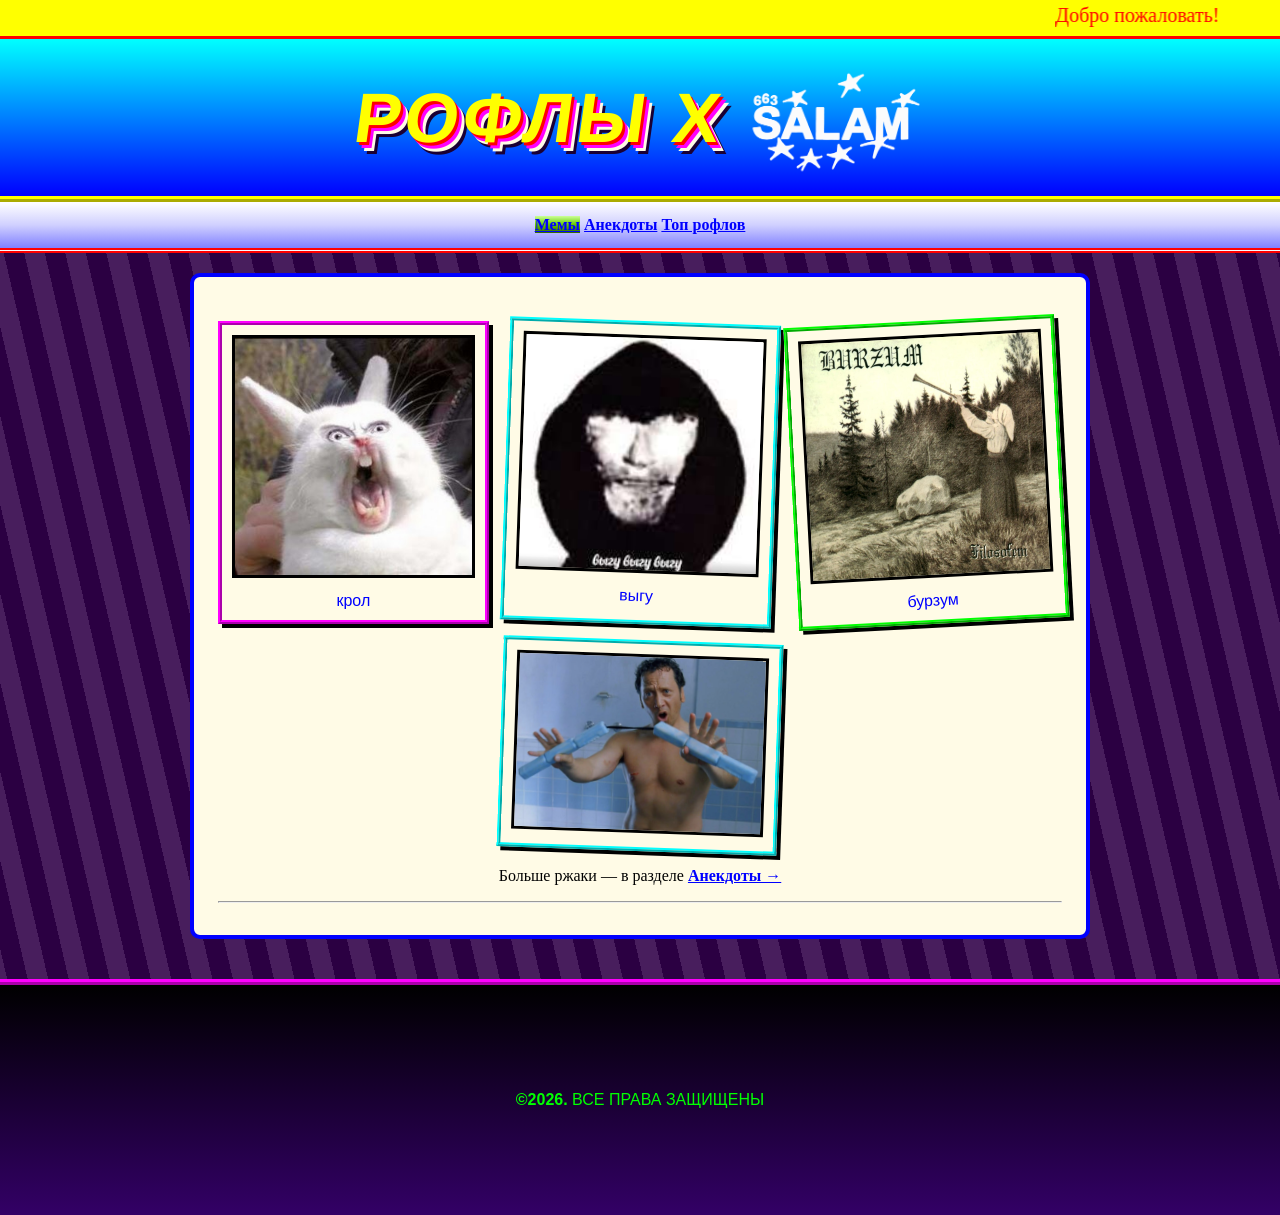
<file: lab2/index.html>
<!DOCTYPE html>
<html lang="ru">
<head>
    <meta charset="UTF-8">
    <title>Рофлы</title>
    <link rel="stylesheet" href="css/styles.css">
</head>
<body>

    <div class="beg">
        <marquee behavior="scroll" direction="left" scrollamount="15">
            Добро пожаловать!
        </marquee>
    </div>

    <header class="header">
        <h1 id="site-title">Рофлы     X</h1>
        <img src="../img/salam.png" width="180px" height="auto">
    </header>

    <nav class="nav">
        <a href="index.html" class="active">Мемы</a>
        <a href="anekdoty.html">Анекдоты</a>
        <a href="top.html">Топ рофлов</a>
    </nav>

    <main class="container">
        <div class="container-inner">
            <div class="card-grid">
                <div class="card">
                    <img src="../img/krol.jpg" alt="крол">
                    <p>крол</p>
                </div>
                <div class="card">
                    <img src="../img/vigu.jpg" alt="выгу">
                    <p>выгу</p>
                </div>
                <div class="card">
                    <img src="../img/burzum.jpg" alt="бурзум">
                    <p>бурзум</p>
                </div>
                <div class="card">
                    <img src="../img/stan.png" alt="стэн">
                </div>
            </div>


            <p style="text-align:center;">
                Больше ржаки — в разделе
                <a href="anekdoty.html">Анекдоты →</a>
            </p>

            <hr>

        </div>
    </main>

    <footer class="footer">
        <p><b>©2026.</b> ВСЕ ПРАВА ЗАЩИЩЕНЫ</p>
    </footer>

</body>
</html>
</file>
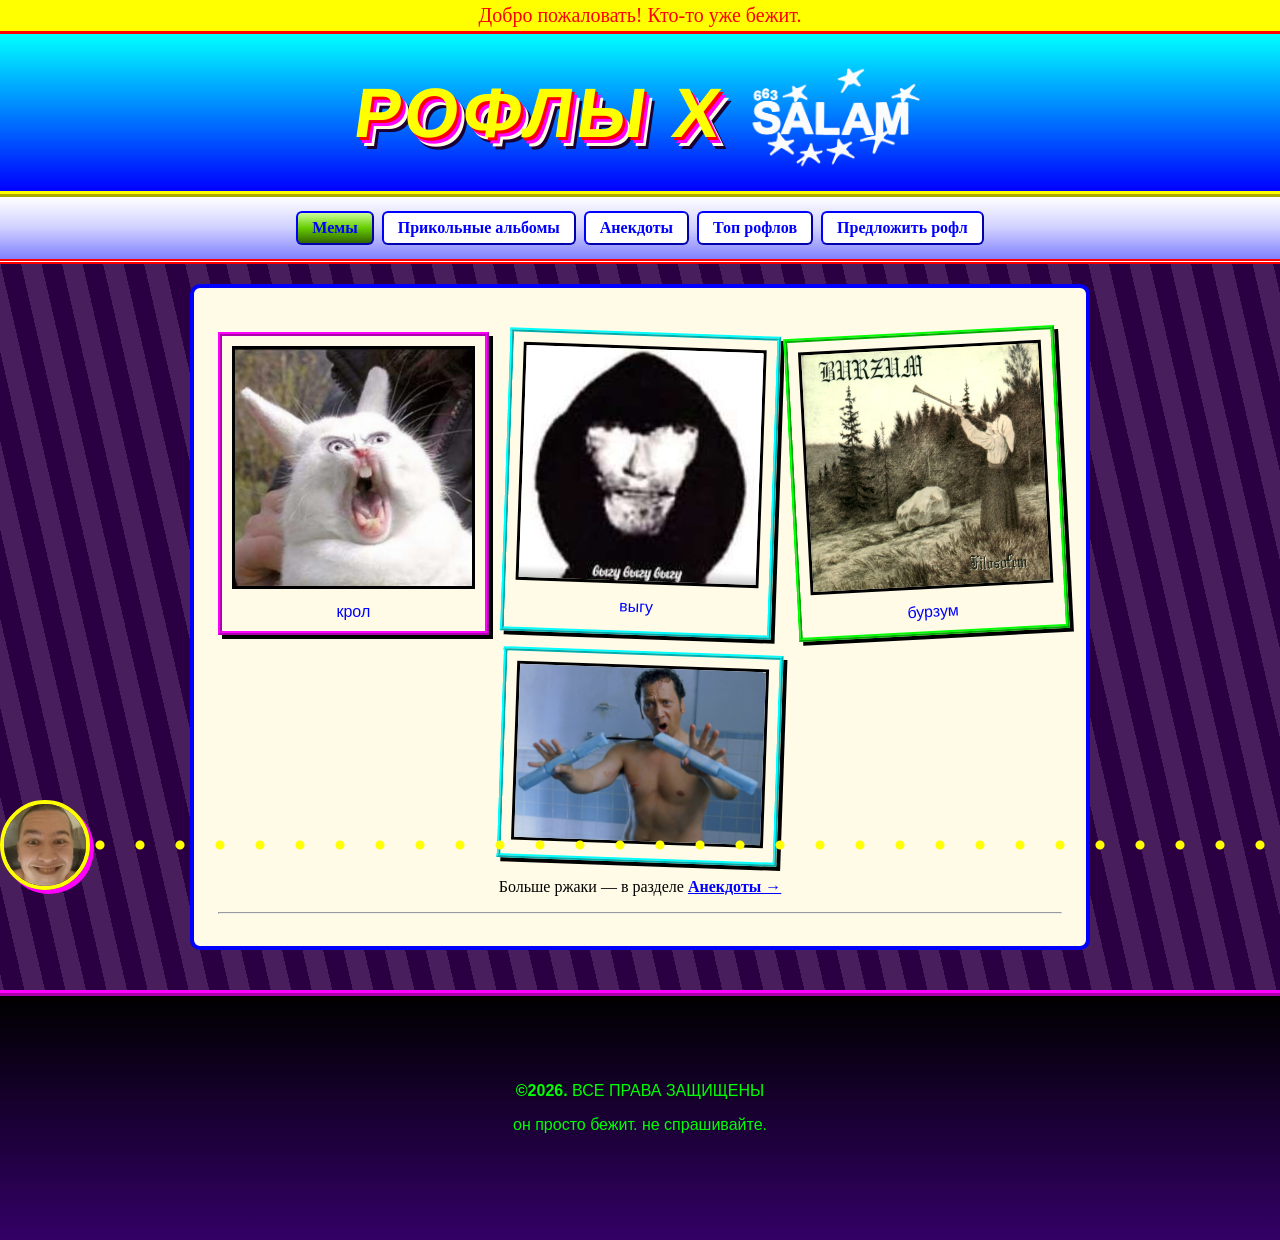
<file: lab4/index.html>
<!DOCTYPE html>
<html lang="ru">
<head>
    <meta charset="UTF-8">
    <meta name="viewport" content="width=device-width, initial-scale=1.0">
    <title>Рофлы</title>
    <link rel="stylesheet" href="css/styles.css">
</head>
<body>

    <div class="beg">Добро пожаловать! Кто-то уже бежит.</div>

    <header class="header">
        <h1 id="site-title">Рофлы     X</h1>
        <img src="../img/salam.png" alt="салам" width="180">
    </header>

    <nav class="nav">
        <a href="index.html" class="active">Мемы</a>
        <a href="albums.html">Прикольные альбомы</a>
        <a href="anekdoty.html">Анекдоты</a>
        <a href="top.html">Топ рофлов</a>
        <a href="feedback.html">Предложить рофл</a>
    </nav>

    <main class="container">
        <div class="container-inner">
            <div class="card-grid">
                <div class="card">
                    <img src="../img/krol.jpg" alt="крол">
                    <p>крол</p>
                </div>
                <div class="card">
                    <img src="../img/vigu.jpg" alt="выгу">
                    <p>выгу</p>
                </div>
                <div class="card">
                    <img src="../img/burzum.jpg" alt="бурзум">
                    <p>бурзум</p>
                </div>
                <div class="card">
                    <img src="../img/stan.png" alt="стэн">
                </div>
            </div>

            <p class="note">
                Больше ржаки — в разделе
                <a href="anekdoty.html">Анекдоты →</a>
            </p>

            <hr>
        </div>
    </main>

    <footer class="footer">
        <p><b>©2026.</b> ВСЕ ПРАВА ЗАЩИЩЕНЫ</p>
        <p class="footer__small">он просто бежит. не спрашивайте.</p>
    </footer>

    <div class="dots" aria-hidden="true"></div>
    <img class="runner" src="../img/friend.jpg" alt="" aria-hidden="true">

</body>
</html>
</file>
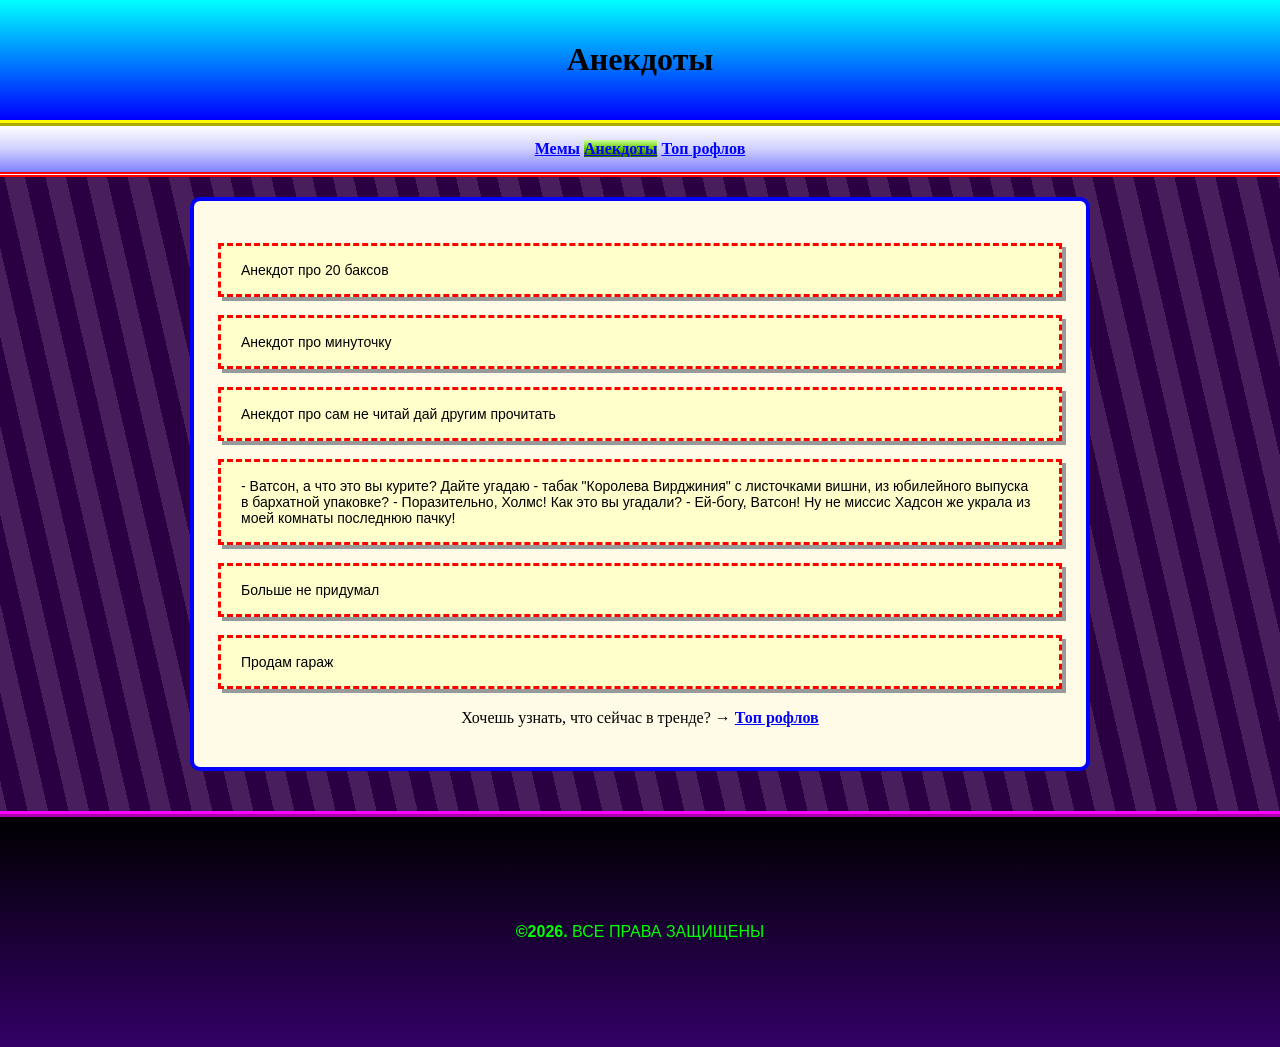
<file: lab2/anekdoty.html>
<!DOCTYPE html>
<html lang="ru">
<head>
    <meta charset="UTF-8">
    <title>Анекдоты</title>
    <link rel="stylesheet" href="css/styles.css">
</head>
<body>
    <header class="header">
        <h1>Анекдоты</h1>
    </header>

    <nav class="nav">
        <a href="index.html">Мемы</a>
        <a href="anekdoty.html" class="active">Анекдоты</a>
        <a href="top.html">Топ рофлов</a>
    </nav>

    <main class="container">
        <div class="container-inner">
            <div class="joke">
                Анекдот про 20 баксов
            </div>

            <div class="joke">
                Анекдот про минуточку
            </div>

            <div class="joke">
                Анекдот про сам не читай дай другим прочитать
            </div>

            <div class="joke">
                - Ватсон, а что это вы курите? Дайте угадаю - табак "Королева Вирджиния"
                с листочками вишни, из юбилейного выпуска в бархатной упаковке?
                - Поразительно, Холмс! Как это вы угадали?
                - Ей-богу, Ватсон! Ну не миссис Хадсон же украла из моей комнаты
                последнюю пачку!
            </div>

            <div class="joke">
                Больше не придумал
            </div>

            <div class="joke">
                Продам гараж
            </div>

            <p style="text-align:center; margin-top:20px;">
                Хочешь узнать, что сейчас в тренде? →
                <a href="top.html">Топ рофлов</a>
            </p>
        </div>
    </main>

    <footer class="footer">
        <p><b>©2026.</b> ВСЕ ПРАВА ЗАЩИЩЕНЫ</p>
    </footer>

</body>
</html>
</file>
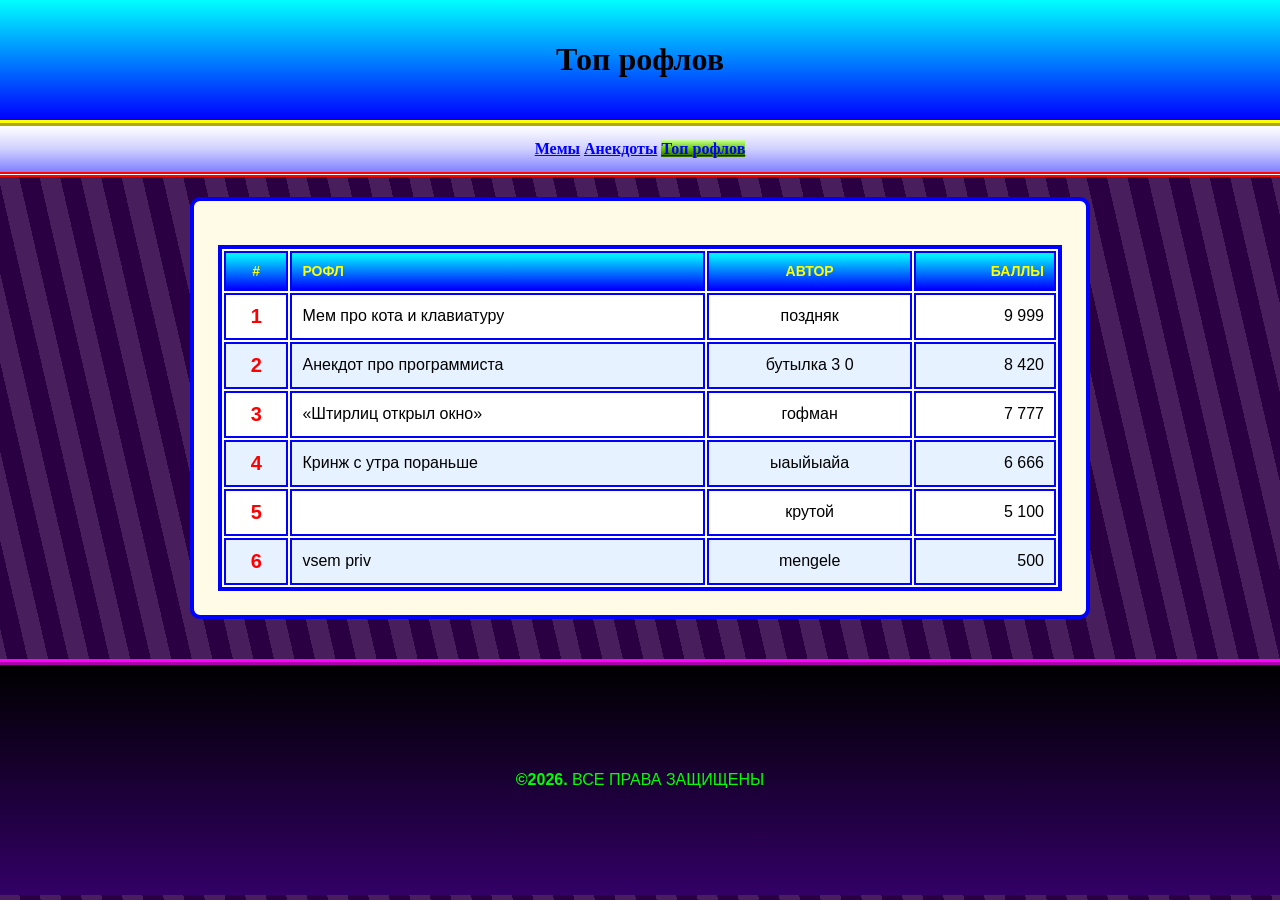
<file: lab2/top.html>
<!DOCTYPE html>
<html lang="ru">
<head>
    <meta charset="UTF-8">
    <title>Топ</title>
    <link rel="stylesheet" href="css/styles.css">
</head>
<body>

    <header class="header">
        <h1>Топ рофлов</h1>
    </header>

    <nav class="nav">
        <a href="index.html">Мемы</a>
        <a href="anekdoty.html">Анекдоты</a>
        <a href="top.html" class="active">Топ рофлов</a>
    </nav>

    <main class="container">
        <div class="container-inner">

            <table>
                <thead>
                    <tr>
                        <th class="center">#</th>
                        <th class="left">Рофл</th>
                        <th class="center">Автор</th>
                        <th class="right">Баллы</th>
                    </tr>
                </thead>
                <tbody>
                    <tr>
                        <td class="center rank">1</td>
                        <td class="left">Мем про кота и клавиатуру</td>
                        <td class="center">поздняк</td>
                        <td class="right">9 999</td>
                    </tr>
                    <tr>
                        <td class="center rank">2</td>
                        <td class="left">Анекдот про программиста</td>
                        <td class="center">бутылка 3 0</td>
                        <td class="right">8 420</td>
                    </tr>
                    <tr>
                        <td class="center rank">3</td>
                        <td class="left">«Штирлиц открыл окно»</td>
                        <td class="center">гофман</td>
                        <td class="right">7 777</td>
                    </tr>
                    <tr>
                        <td class="center rank">4</td>
                        <td class="left">Кринж с утра пораньше</td>
                        <td class="center">ыаыйыайа</td>
                        <td class="right">6 666</td>
                    </tr>
                    <tr>
                        <td class="center rank">5</td>
                        <td class="left"></td>
                        <td class="center">крутой</td>
                        <td class="right">5 100</td>
                    </tr>
                    <tr>
                        <td class="center rank">6</td>
                        <td class="left">vsem priv</td>
                        <td class="center">mengele</td>
                        <td class="right">500</td>
                    </tr>
                </tbody>
            </table>
        </div>
    </main>

    <footer class="footer">
        <p><b>©2026.</b> ВСЕ ПРАВА ЗАЩИЩЕНЫ</p>
    </footer>

</body>
</html>
</file>
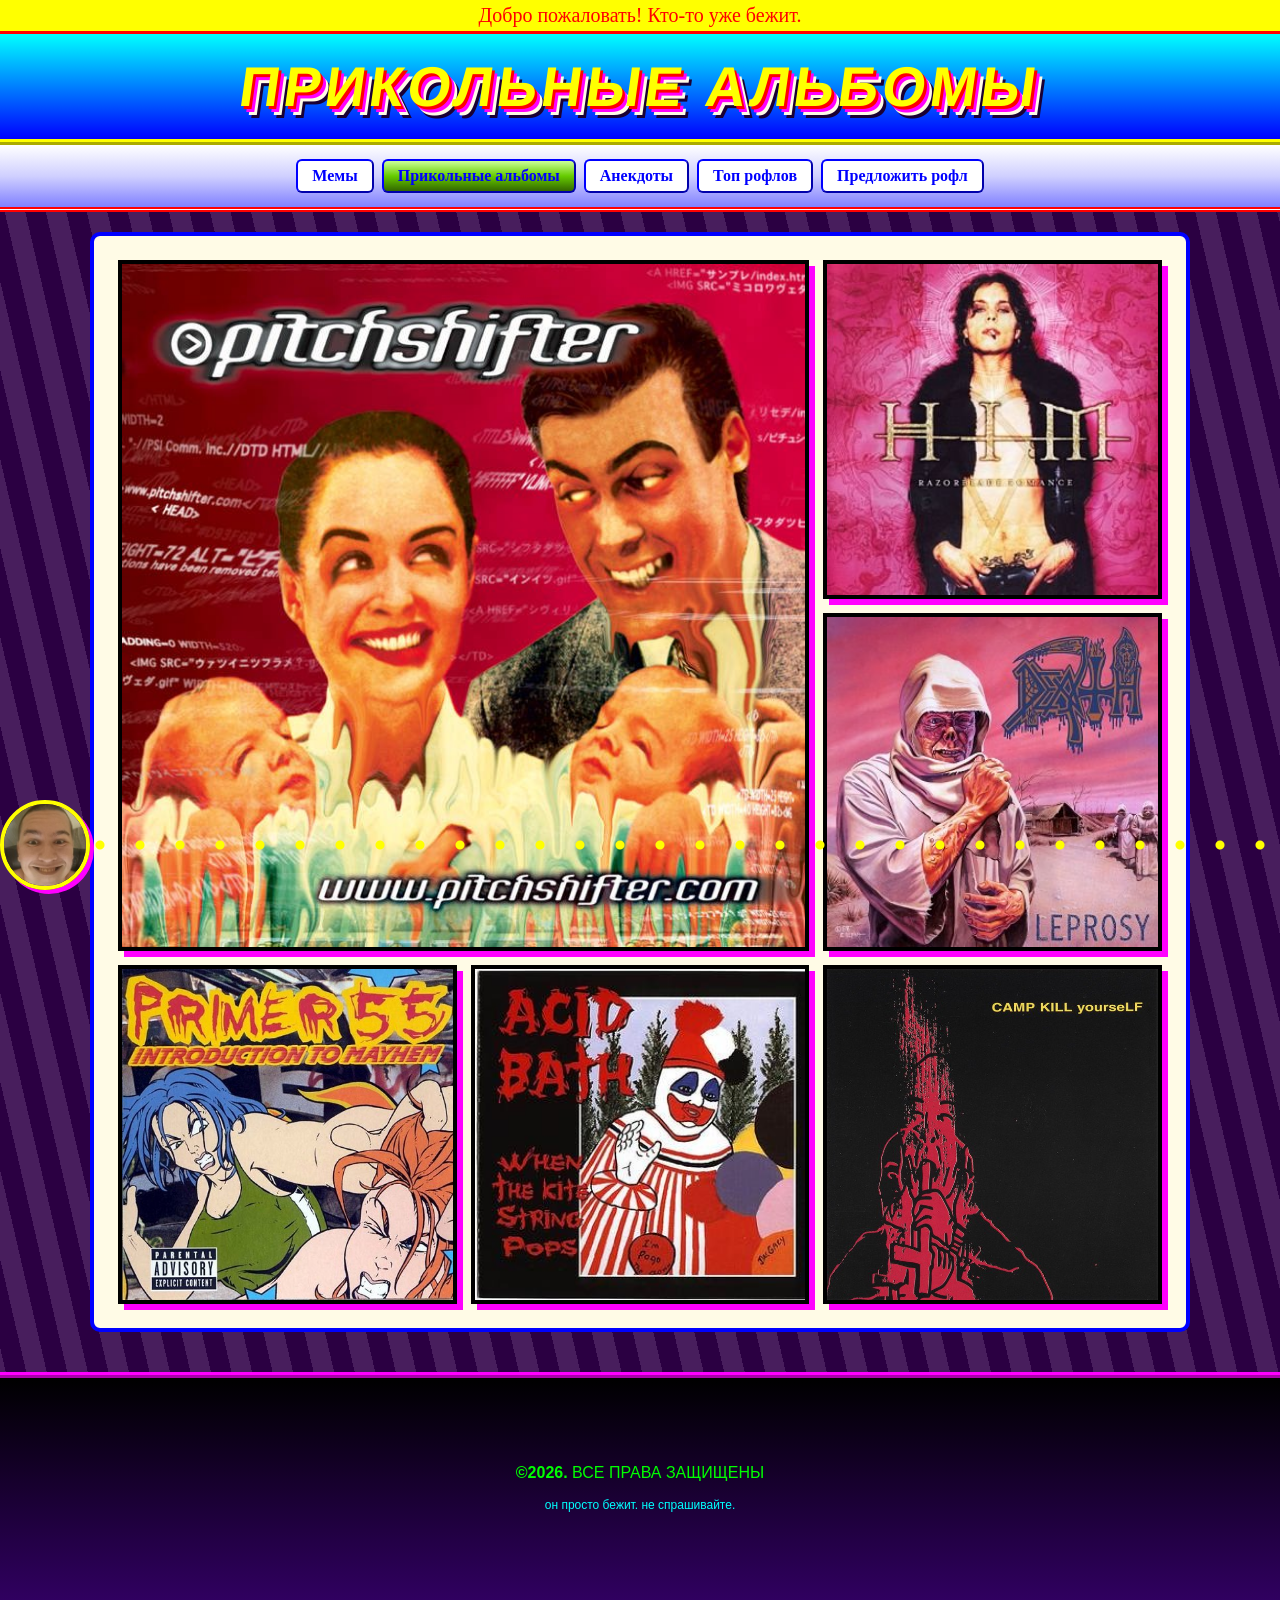
<file: lab4/albums.html>
<!DOCTYPE html>
<html lang="ru">
<head>
    <meta charset="UTF-8">
    <meta name="viewport" content="width=device-width, initial-scale=1.0">
    <title>Прикольные альбомы</title>
    <link rel="stylesheet" href="css/styles.css">
</head>
<body>

    <div class="beg">Добро пожаловать! Кто-то уже бежит.</div>

    <header class="header">
        <h1>Прикольные альбомы</h1>
    </header>

    <nav class="nav">
        <a href="index.html">Мемы</a>
        <a href="albums.html" class="active">Прикольные альбомы</a>
        <a href="anekdoty.html">Анекдоты</a>
        <a href="top.html">Топ рофлов</a>
        <a href="feedback.html">Предложить рофл</a>
    </nav>

    <main class="container container-wide">
        <div class="container-inner">
            <div class="album-grid">
                <div class="album big">
                    <img src="../img/album1.jpg" alt="Обложка альбома 1">
                </div>
                <div class="album">
                    <img src="../img/album2.jpg" alt="Обложка альбома 2">
                </div>
                <div class="album">
                    <img src="../img/album3.jpg" alt="Обложка альбома 3">
                </div>
                <div class="album">
                    <img src="../img/album4.jpg" alt="Обложка альбома 4">
                </div>
                <div class="album">
                    <img src="../img/album5.jpg" alt="Обложка альбома 5">
                </div>
                <div class="album">
                    <img src="../img/album6.jpg" alt="Обложка альбома 6">
                </div>
            </div>
        </div>
    </main>

    <footer class="footer">
        <p><b>©2026.</b> ВСЕ ПРАВА ЗАЩИЩЕНЫ</p>
        <p class="footer-small">он просто бежит. не спрашивайте.</p>
    </footer>

    <div class="dots" aria-hidden="true"></div>
    <img class="runner" src="../img/friend.jpg" alt="" aria-hidden="true">

</body>
</html>
</file>
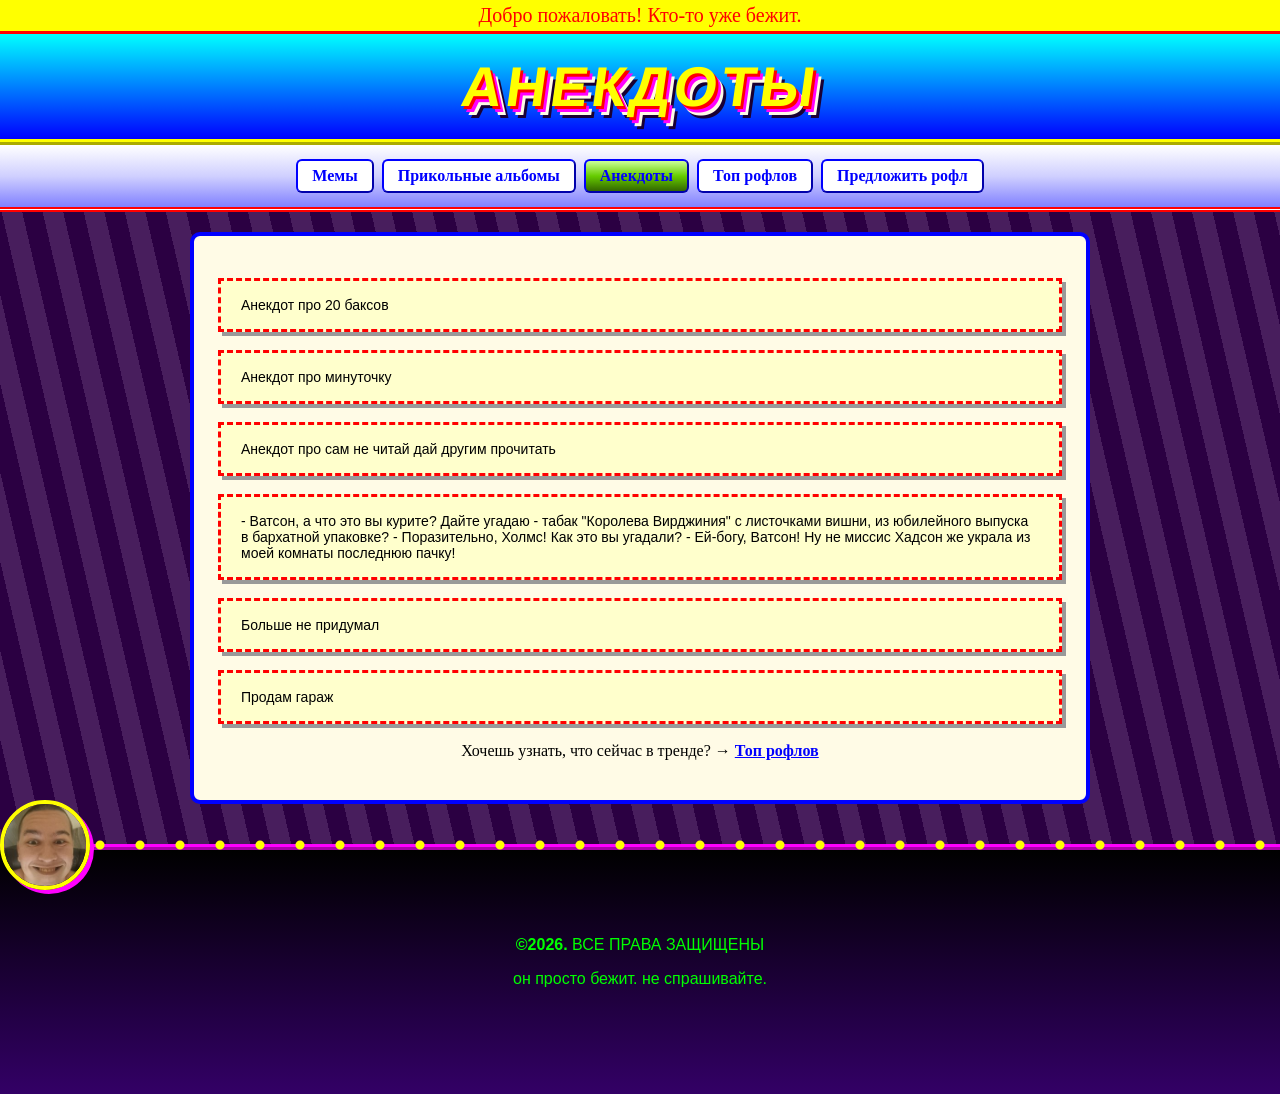
<file: lab4/anekdoty.html>
<!DOCTYPE html>
<html lang="ru">
<head>
    <meta charset="UTF-8">
    <meta name="viewport" content="width=device-width, initial-scale=1.0">
    <title>Анекдоты</title>
    <link rel="stylesheet" href="css/styles.css">
</head>
<body>

    <div class="beg">Добро пожаловать! Кто-то уже бежит.</div>

    <header class="header">
        <h1>Анекдоты</h1>
    </header>

    <nav class="nav">
        <a href="index.html">Мемы</a>
        <a href="albums.html">Прикольные альбомы</a>
        <a href="anekdoty.html" class="active">Анекдоты</a>
        <a href="top.html">Топ рофлов</a>
        <a href="feedback.html">Предложить рофл</a>
    </nav>

    <main class="container">
        <div class="container-inner">
            <div class="joke">
                Анекдот про 20 баксов
            </div>

            <div class="joke">
                Анекдот про минуточку
            </div>

            <div class="joke">
                Анекдот про сам не читай дай другим прочитать
            </div>

            <div class="joke">
                - Ватсон, а что это вы курите? Дайте угадаю - табак "Королева Вирджиния"
                с листочками вишни, из юбилейного выпуска в бархатной упаковке?
                - Поразительно, Холмс! Как это вы угадали?
                - Ей-богу, Ватсон! Ну не миссис Хадсон же украла из моей комнаты
                последнюю пачку!
            </div>

            <div class="joke">
                Больше не придумал
            </div>

            <div class="joke">
                Продам гараж
            </div>

            <p class="note">
                Хочешь узнать, что сейчас в тренде? →
                <a href="top.html">Топ рофлов</a>
            </p>
        </div>
    </main>

    <footer class="footer">
        <p><b>©2026.</b> ВСЕ ПРАВА ЗАЩИЩЕНЫ</p>
        <p class="footer__small">он просто бежит. не спрашивайте.</p>
    </footer>

    <div class="dots" aria-hidden="true"></div>
    <img class="runner" src="../img/friend.jpg" alt="" aria-hidden="true">

</body>
</html>
</file>
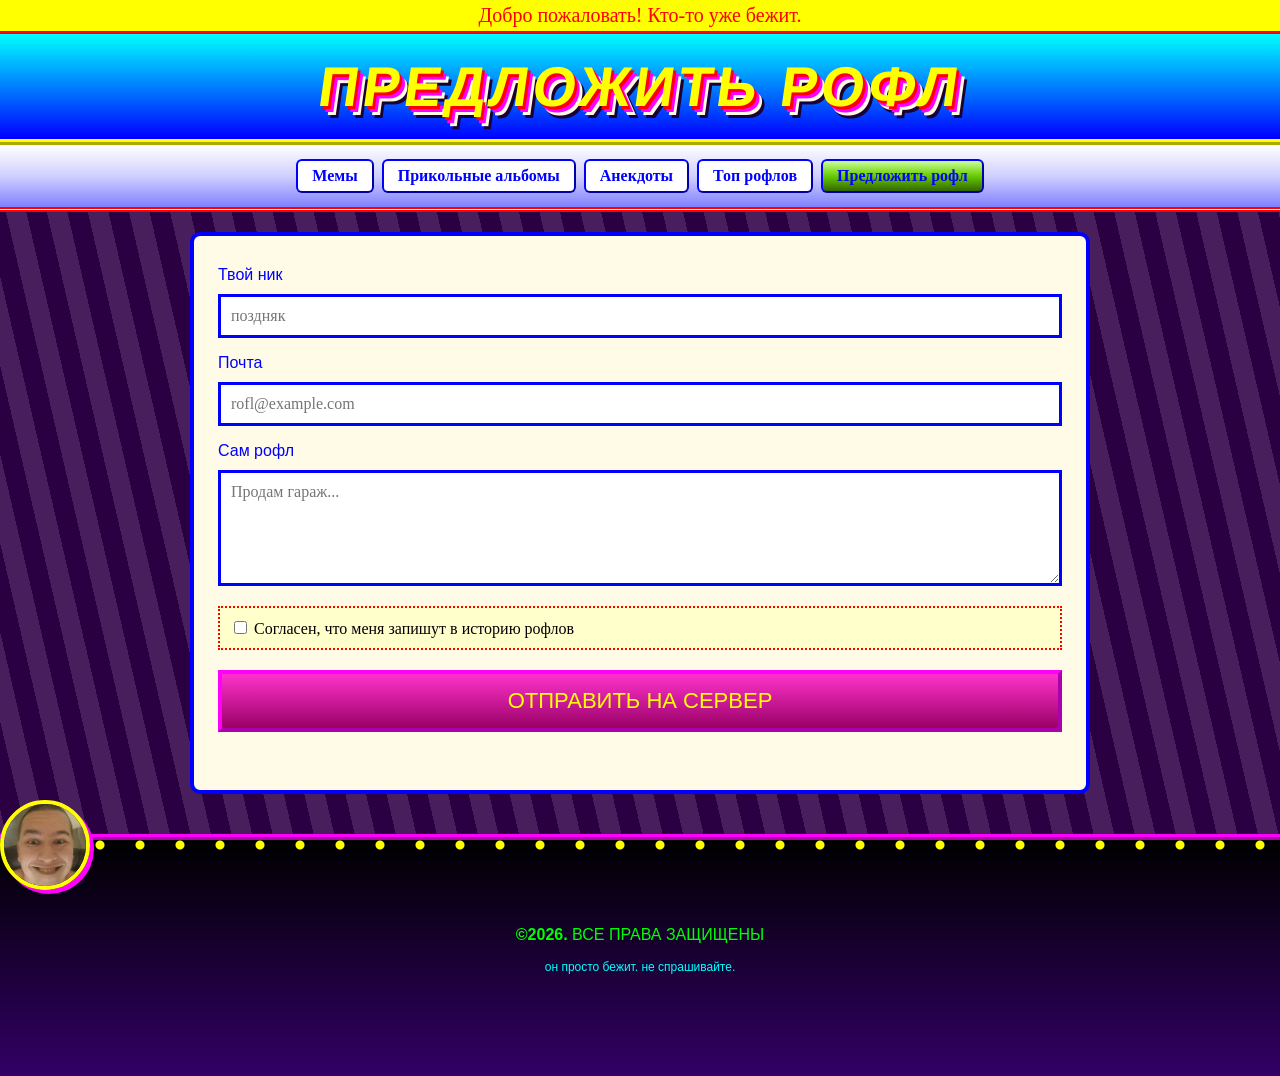
<file: lab4/feedback.html>
<!DOCTYPE html>
<html lang="ru">
<head>
    <meta charset="UTF-8">
    <meta name="viewport" content="width=device-width, initial-scale=1.0">
    <title>Предложить рофл</title>
    <link rel="stylesheet" href="css/styles.css">
</head>
<body>

    <div class="beg">Добро пожаловать! Кто-то уже бежит.</div>

    <header class="header">
        <h1>Предложить рофл</h1>
    </header>

    <nav class="nav">
        <a href="index.html">Мемы</a>
        <a href="albums.html">Прикольные альбомы</a>
        <a href="anekdoty.html">Анекдоты</a>
        <a href="top.html">Топ рофлов</a>
        <a href="feedback.html" class="active">Предложить рофл</a>
    </nav>

    <main class="container">
        <div class="container-inner">
                        <form class="form" id="roflForm" action="#" method="post">

                <label class="form-label" for="nick">Твой ник</label>
                <input class="form-field" type="text" id="nick" name="nick" placeholder="поздняк" required minlength="2">

                <label class="form-label" for="email">Почта</label>
                <input class="form-field" type="email" id="email" name="email" placeholder="rofl@example.com" required>

                <label class="form-label" for="text">Сам рофл</label>
                <textarea class="form-field" id="text" name="text" rows="5" placeholder="Продам гараж..." required></textarea>

                <label class="form-option form-consent">
                    <input type="checkbox" id="agree" name="agree" required>
                    Согласен, что меня запишут в историю рофлов
                </label>

                <button class="form-button" type="submit">Отправить на сервер</button>
                <p class="form-status" id="status" role="status"></p>
            </form>
        </div>
    </main>

    <footer class="footer">
        <p><b>©2026.</b> ВСЕ ПРАВА ЗАЩИЩЕНЫ</p>
        <p class="footer-small">он просто бежит. не спрашивайте.</p>
    </footer>

    <div class="dots" aria-hidden="true"></div>
    <img class="runner" src="../img/friend.jpg" alt="" aria-hidden="true">
    <script src="js/submission.js"></script>
    <script src="js/main.js"></script>
</body>
</html>
</file>
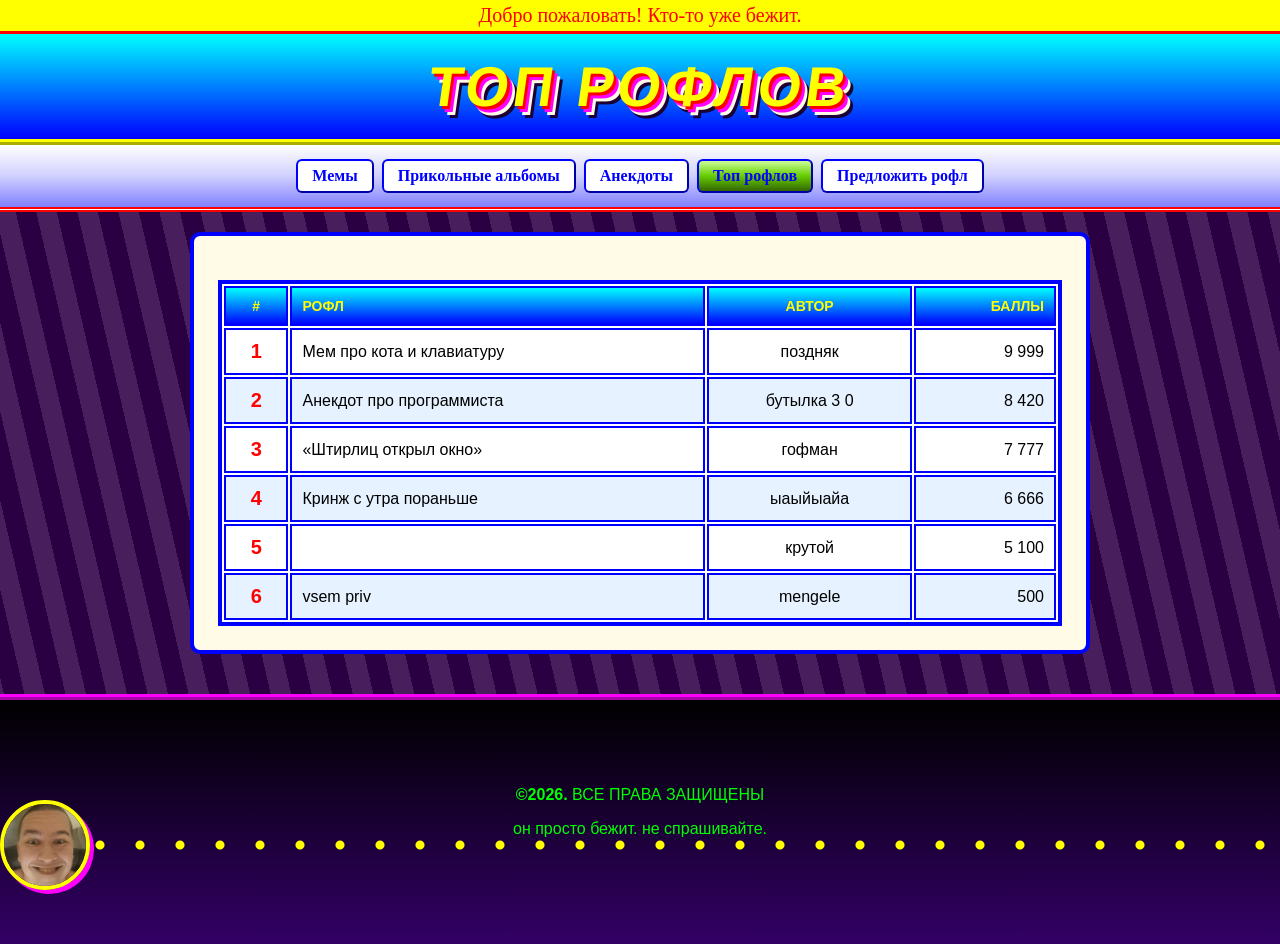
<file: lab4/top.html>
<!DOCTYPE html>
<html lang="ru">
<head>
    <meta charset="UTF-8">
    <meta name="viewport" content="width=device-width, initial-scale=1.0">
    <title>Топ</title>
    <link rel="stylesheet" href="css/styles.css">
</head>
<body>

    <div class="beg">Добро пожаловать! Кто-то уже бежит.</div>

    <header class="header">
        <h1>Топ рофлов</h1>
    </header>

    <nav class="nav">
        <a href="index.html">Мемы</a>
        <a href="albums.html">Прикольные альбомы</a>
        <a href="anekdoty.html">Анекдоты</a>
        <a href="top.html" class="active">Топ рофлов</a>
        <a href="feedback.html">Предложить рофл</a>
    </nav>

    <main class="container">
        <div class="container-inner">

            <table class="table">
                <thead>
                    <tr>
                        <th class="center">#</th>
                        <th class="left">Рофл</th>
                        <th class="center">Автор</th>
                        <th class="right">Баллы</th>
                    </tr>
                </thead>
                <tbody>
                    <tr>
                        <td class="center rank">1</td>
                        <td class="left">Мем про кота и клавиатуру</td>
                        <td class="center">поздняк</td>
                        <td class="right">9 999</td>
                    </tr>
                    <tr>
                        <td class="center rank">2</td>
                        <td class="left">Анекдот про программиста</td>
                        <td class="center">бутылка 3 0</td>
                        <td class="right">8 420</td>
                    </tr>
                    <tr>
                        <td class="center rank">3</td>
                        <td class="left">«Штирлиц открыл окно»</td>
                        <td class="center">гофман</td>
                        <td class="right">7 777</td>
                    </tr>
                    <tr>
                        <td class="center rank">4</td>
                        <td class="left">Кринж с утра пораньше</td>
                        <td class="center">ыаыйыайа</td>
                        <td class="right">6 666</td>
                    </tr>
                    <tr>
                        <td class="center rank">5</td>
                        <td class="left"></td>
                        <td class="center">крутой</td>
                        <td class="right">5 100</td>
                    </tr>
                    <tr>
                        <td class="center rank">6</td>
                        <td class="left">vsem priv</td>
                        <td class="center">mengele</td>
                        <td class="right">500</td>
                    </tr>
                </tbody>
            </table>
        </div>
    </main>

    <footer class="footer">
        <p><b>©2026.</b> ВСЕ ПРАВА ЗАЩИЩЕНЫ</p>
        <p class="footer__small">он просто бежит. не спрашивайте.</p>
    </footer>

    <div class="dots" aria-hidden="true"></div>
    <img class="runner" src="../img/friend.jpg" alt="" aria-hidden="true">

</body>
</html>
</file>
<file: lab2/css/styles.css>
:root {
    --lime:    #00ff00;
    --magenta: #ff00ff;
    --cyan:    #00ffff;
    --yellow:  #ffff00;
    --red:     #ff0000;
    --blue:    #0000ff;
    --dark:    #1a0033;
    --paper:   #fffbe6;
}

* { box-sizing: border-box; }

body {
    margin: 0;
    font-family: "Comic Sans MS", "Trebuchet MS", cursive;
    color: #000;
    background-color: #2b0042;
    background-image:
    repeating-linear-gradient(77deg,
    #481e5d 0 20px,
    #2b0042 20px 40px);
}

.beg {
    background: var(--yellow);
    color: var(--red);
    border-bottom: 3px solid;
    padding: 4px 4px;
    font-size: 20px;
}

.header {
    display:flex;
    align-items: center;
    justify-content: center;
    gap: 20px;
    padding: 20px 10px;
    background: linear-gradient(180deg, var(--cyan) 0%, var(--blue) 100%);
    border-bottom: 6px ridge var(--yellow);
}

#site-title {
    margin: 0;
    font-family: "Impact", "Arial Black", sans-serif;
    font-size: 70px;
    letter-spacing: 4px;
    color: var(--yellow);
    text-transform: uppercase;
    text-shadow:
        3px 3px 0 var(--red),
        6px 6px 0 var(--magenta),
        9px 9px 0 var(--paper),
        12px 12px 0 var(--dark);
    transform: skewX(-8deg);
}

.nav {
    text-align: center;
    padding: 14px 8px;
    background: linear-gradient(180deg, #ffffff 0%, #d0d0ff 50%, #8080ff 100%);
    border-bottom: 5px double var(--red);
}

.nav a:hover {
    background: linear-gradient(180deg, #ffccff 0%, #ff33cc 50%, #990066 100%);
}

.nav a.active {
    background: linear-gradient(180deg, #ccff99 0%, #66cc00 50%, #336600 100%);
}

.container {
    max-width: 900px;
    margin: 20px auto;
    background: var(--paper);
    border: 4px solid var(--blue);
    border-radius: 10px;
}


.container-inner {
    padding: 24px;
}

.card-grid {
    display: flex;
    flex-wrap: wrap;
    gap: 16px;
    justify-content: center;
    margin-top: 20px;
}

.card {
    flex: 1 1 260px;
    max-width: 280px;
    background: var(--paper);
    border: 4px ridge var(--magenta);
    padding: 10px;
    text-align: center;
    box-shadow: 4px 4px 0 #000;
    transition: 0.25s;
}

.card:nth-child(2n) {
    border-color: var(--cyan);
    transform: rotate(2deg);
}

.card:nth-child(3n) {
    border-color: var(--lime);
    transform: rotate(-3deg);
}

.card:hover {
    transform: scale(1.66);
    background: var(--yellow);
}

.card img {
    width: 100%;
    border: 3px solid #000;
}

.card p {
    margin: 10px 0 0;
    font-family: "Impact", "Arial Black", sans-serif;
    color: var(--blue);
}

.joke {
    background: #ffffcc;
    border: 3px dashed var(--red);
    padding: 16px 20px;
    margin: 18px 0;
    font-family: "Impact", "Arial Black", sans-serif;
    font-size: 14px;
    position: relative;
    box-shadow: 4px 4px 0 #999;
}


table {
    width: 100%;
    margin-top: 20px;
    background: #fff;
    border: 4px solid var(--blue);
    font-family: "Tahoma", "Verdana", sans-serif;
}

th, td {
    padding: 10px;
    border: 2px solid var(--blue);
}

th {
    background: linear-gradient(180deg, var(--cyan) 0%, var(--blue) 100%);
    color: var(--yellow);
    text-transform: uppercase;
    font-size: 14px;
}

tr:nth-child(even) td {
    background: #e6f2ff;
}

tr:hover td {
    background: #ffffcc;
}

.left   { text-align: left;   }
.center { text-align: center; }
.right  { text-align: right;  }

.rank {
    font-weight: bold;
    color: var(--red);
    font-size: 20px;
    font-family: "Impact", sans-serif;
}

a {
    color: var(--blue);
    text-decoration: underline;
    font-weight: bold;
}

a:hover {
    background: var(--yellow);
    color: var(--red);
}


.footer {
    margin-top: 40px;
    padding: 90px;
    text-align: center;
    background: linear-gradient(180deg, #000 0%, #330066 100%);
    color: var(--lime);
    font-family: "Impact", sans-serif;
    border-top: 6px ridge var(--magenta);
}
</file>
<file: lab4/css/styles.css>
/* ====== ВСЕ ЦВЕТА ЗАДАНЫ ТОЛЬКО ЗДЕСЬ ====== */
:root {
    --lime:        #00ff00;
    --magenta:     #ff00ff;
    --cyan:        #00ffff;
    --yellow:      #ffff00;
    --red:         #ff0000;
    --blue:        #0000ff;
    --dark:        #1a0033;
    --paper:       #fffbe6;
    --black:       #000000;
    --white:       #ffffff;
    --cream:       #ffffcc;
    --ice:         #e6f2ff;
    --gray:        #999999;
    --orange:      #ff8800;
    --pink:        #ff6699;
    --night:       #330066;
    --bg-purple:   #2b0042;
    --bg-stripe:   #481e5d;
    --nav-light:   #d0d0ff;
    --nav-mid:     #8080ff;
    --hover-1:     #ffccff;
    --hover-2:     #ff33cc;
    --hover-3:     #990066;
    --active-1:    #ccff99;
    --active-2:    #66cc00;
    --active-3:    #336600;
}

* { box-sizing: border-box; }

body {
    margin: 0;
    font-family: "Comic Sans MS", "Trebuchet MS", cursive;
    color: var(--black);
    background-color: var(--bg-purple);
    background-image:
        repeating-linear-gradient(77deg,
            var(--bg-stripe) 0 20px,
            var(--bg-purple) 20px 40px);
}

.beg {
    background: var(--yellow);
    color: var(--red);
    border-bottom: 3px solid var(--red);
    padding: 4px;
    font-size: 20px;
    text-align: center;
}

.header {
    display: flex;
    align-items: center;
    justify-content: center;
    flex-wrap: wrap;
    gap: 20px;
    padding: 20px 10px;
    background: linear-gradient(180deg, var(--cyan) 0%, var(--blue) 100%);
    border-bottom: 6px ridge var(--yellow);
}

.header h1 {
    margin: 0;
    font-family: "Impact", "Arial Black", sans-serif;
    font-size: 56px;
    letter-spacing: 4px;
    text-align: center;
    color: var(--yellow);
    text-transform: uppercase;
    text-shadow:
        3px 3px 0 var(--red),
        6px 6px 0 var(--magenta),
        9px 9px 0 var(--paper),
        12px 12px 0 var(--dark);
    transform: skewX(-8deg);
}

#site-title { font-size: 70px; }

.nav {
    display: flex;
    flex-wrap: wrap;
    justify-content: center;
    gap: 8px;
    padding: 14px 8px;
    background: linear-gradient(180deg, var(--white) 0%, var(--nav-light) 50%, var(--nav-mid) 100%);
    border-bottom: 5px double var(--red);
}

.nav a {
    padding: 6px 14px;
    border: 2px outset var(--blue);
    border-radius: 6px;
    background: var(--white);
    text-decoration: none;
}

.nav a:hover {
    background: linear-gradient(180deg, var(--hover-1) 0%, var(--hover-2) 50%, var(--hover-3) 100%);
}

.nav a.active {
    background: linear-gradient(180deg, var(--active-1) 0%, var(--active-2) 50%, var(--active-3) 100%);
}

.container {
    max-width: 900px;
    margin: 20px auto;
    background: var(--paper);
    border: 4px solid var(--blue);
    border-radius: 10px;
}

.container-wide { max-width: 1100px; }

.container-inner { padding: 24px; }

.note {
    text-align: center;
    margin: 16px 0;
}

.card-grid {
    display: flex;
    flex-wrap: wrap;
    gap: 16px;
    justify-content: center;
    margin-top: 20px;
}

.card {
    flex: 1 1 260px;
    max-width: 280px;
    background: var(--paper);
    border: 4px ridge var(--magenta);
    padding: 10px;
    text-align: center;
    box-shadow: 4px 4px 0 var(--black);
    transition: 0.25s;
}

.card:nth-child(2n) {
    border-color: var(--cyan);
    transform: rotate(2deg);
}

.card:nth-child(3n) {
    border-color: var(--lime);
    transform: rotate(-3deg);
}

.card:hover {
    transform: scale(1.3);
    background: var(--yellow);
    position: relative;
    z-index: 2;
}

.card img {
    width: 100%;
    border: 3px solid var(--black);
}

.card p {
    margin: 10px 0 0;
    font-family: "Impact", "Arial Black", sans-serif;
    color: var(--blue);
}

.album-grid {
    display: grid;
    grid-template-columns: repeat(3, 1fr);
    gap: 14px;
}

.album {
    position: relative;
    overflow: hidden;
    aspect-ratio: 1;
    background: var(--dark);
    border: 4px solid var(--black);
    box-shadow: 6px 6px 0 var(--magenta);
}

.album.big {
    grid-column: span 2;
    grid-row: span 2;
    aspect-ratio: auto;
}

.album img {
    position: absolute;
    inset: 0;
    width: 100%;
    height: 100%;
    object-fit: cover;
    transition: transform 0.4s;
}

.album:hover img { transform: scale(1.15) rotate(-3deg); }

.joke {
    background: var(--cream);
    border: 3px dashed var(--red);
    padding: 16px 20px;
    margin: 18px 0;
    font-family: "Impact", "Arial Black", sans-serif;
    font-size: 14px;
    position: relative;
    box-shadow: 4px 4px 0 var(--gray);
}

.table {
    width: 100%;
    margin-top: 20px;
    background: var(--white);
    border: 4px solid var(--blue);
    font-family: "Tahoma", "Verdana", sans-serif;
}

th, td {
    padding: 10px;
    border: 2px solid var(--blue);
}

th {
    background: linear-gradient(180deg, var(--cyan) 0%, var(--blue) 100%);
    color: var(--yellow);
    text-transform: uppercase;
    font-size: 14px;
}

tr:nth-child(even) td { background: var(--ice); }
tr:hover td { background: var(--cream); }

.left   { text-align: left;   }
.center { text-align: center; }
.right  { text-align: right;  }

.rank {
    font-weight: bold;
    color: var(--red);
    font-size: 20px;
    font-family: "Impact", sans-serif;
}

.form {
    display: flex;
    flex-direction: column;
    gap: 10px;
}

.form-label {
    font-family: "Impact", "Arial Black", sans-serif;
    color: var(--blue);
    margin-top: 6px;
}

.form-field {
    padding: 10px;
    font: inherit;
    border: 3px solid var(--blue);
    background: var(--white);
}

.form-field:focus {
    outline: none;
    background: var(--cream);
    border-color: var(--magenta);
    box-shadow: 4px 4px 0 var(--cyan);
}

.form-option { cursor: pointer; }

.form-consent {
    margin-top: 10px;
    padding: 10px;
    background: var(--cream);
    border: 2px dotted var(--red);
}

.form-button {
    margin-top: 10px;
    padding: 14px;
    font-family: "Impact", "Arial Black", sans-serif;
    font-size: 22px;
    text-transform: uppercase;
    color: var(--yellow);
    background: linear-gradient(180deg, var(--hover-2), var(--hover-3));
    border: 4px outset var(--magenta);
    cursor: pointer;
    transition: 0.2s;
}

.form-button:hover {
    transform: rotate(-2deg) scale(1.05);
    color: var(--lime);
}

.form-status {
    margin: 0;
    min-height: 1.5em;
    text-align: center;
    font-weight: bold;
    color: var(--active-3);
}

a {
    color: var(--blue);
    text-decoration: underline;
    font-weight: bold;
}

a:hover {
    background: var(--yellow);
    color: var(--red);
}

.nav a { text-decoration: none; }

.footer {
    margin-top: 40px;
    padding: 70px 20px 90px;
    text-align: center;
    background: linear-gradient(180deg, var(--black) 0%, var(--night) 100%);
    color: var(--lime);
    font-family: "Impact", sans-serif;
    border-top: 6px ridge var(--magenta);
}

.footer-small {
    font-size: 12px;
    color: var(--cyan);
}

.dots {
    position: fixed;
    left: 0;
    right: 0;
    bottom: 50px;
    height: 10px;
    pointer-events: none;
    z-index: 99;
    background: radial-gradient(circle, var(--yellow) 0 4px, transparent 5px) 0 0 / 40px 10px repeat-x;
    animation: dots-eaten 12s linear infinite;
}

.runner {
    position: fixed;
    left: 0;
    bottom: 10px;
    width: 90px;
    height: 90px;
    object-fit: cover;
    border-radius: 50%;
    border: 4px solid var(--yellow);
    box-shadow: 4px 4px 0 var(--magenta);
    pointer-events: none;
    z-index: 100;
    animation:
        runner-run 12s linear infinite,
        runner-chomp 0.35s ease-in-out infinite alternate;
}

@keyframes runner-run {
    from { transform: translateX(-120px); }
    to   { transform: translateX(100vw); }
}

@keyframes runner-chomp {
    from { clip-path: polygon(50% 50%, 100% 30%, 100% 0, 0 0, 0 100%, 100% 100%, 100% 70%); }
    to   { clip-path: polygon(50% 50%, 100% 50%, 100% 0, 0 0, 0 100%, 100% 100%, 100% 50%); }
}

@keyframes dots-eaten {
    from { clip-path: inset(0 0 0 0); }
    to   { clip-path: inset(0 0 0 100%); }
}

@media (prefers-reduced-motion: reduce) {
    .runner, .dots { animation: none; display: none; }
}

@media (max-width: 600px) {
    #site-title, .header h1 { font-size: 36px; }
    .runner { width: 64px; height: 64px; bottom: 8px; }
    .dots { bottom: 34px; }
}
</file>
